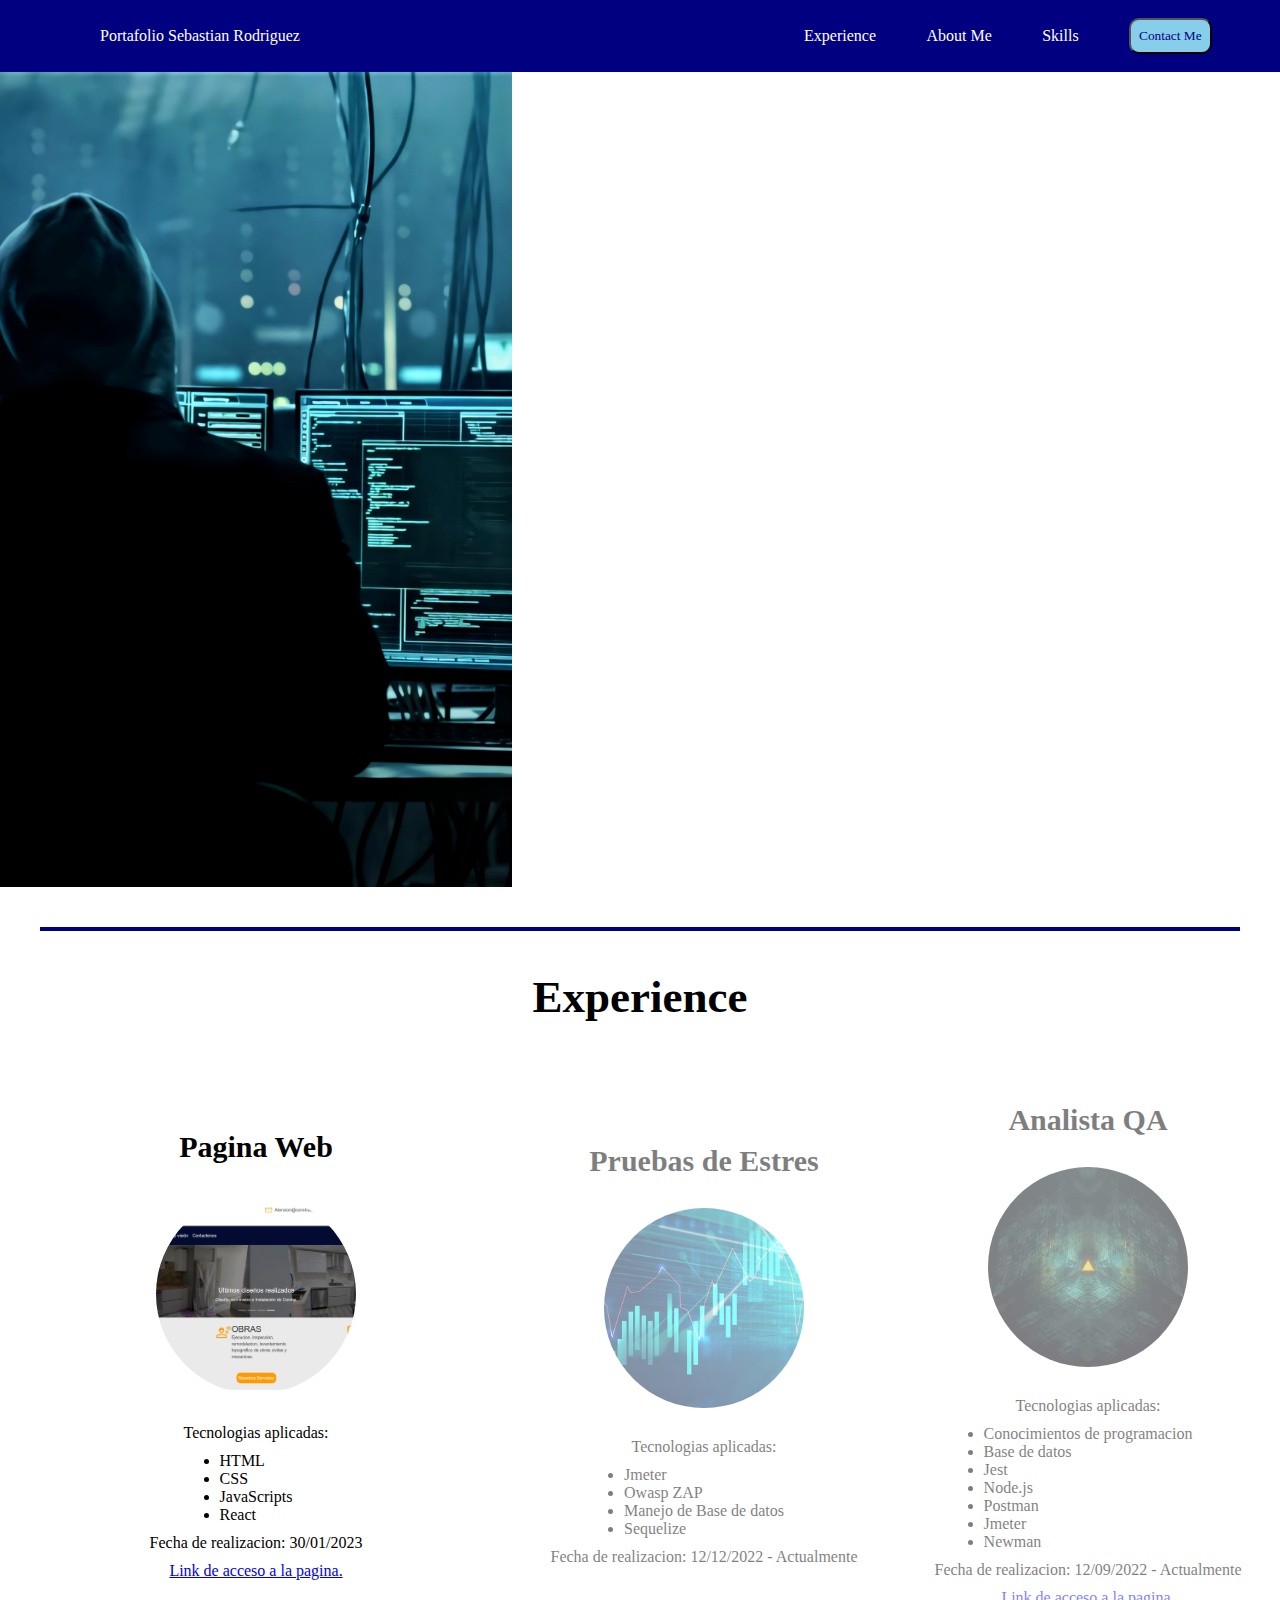
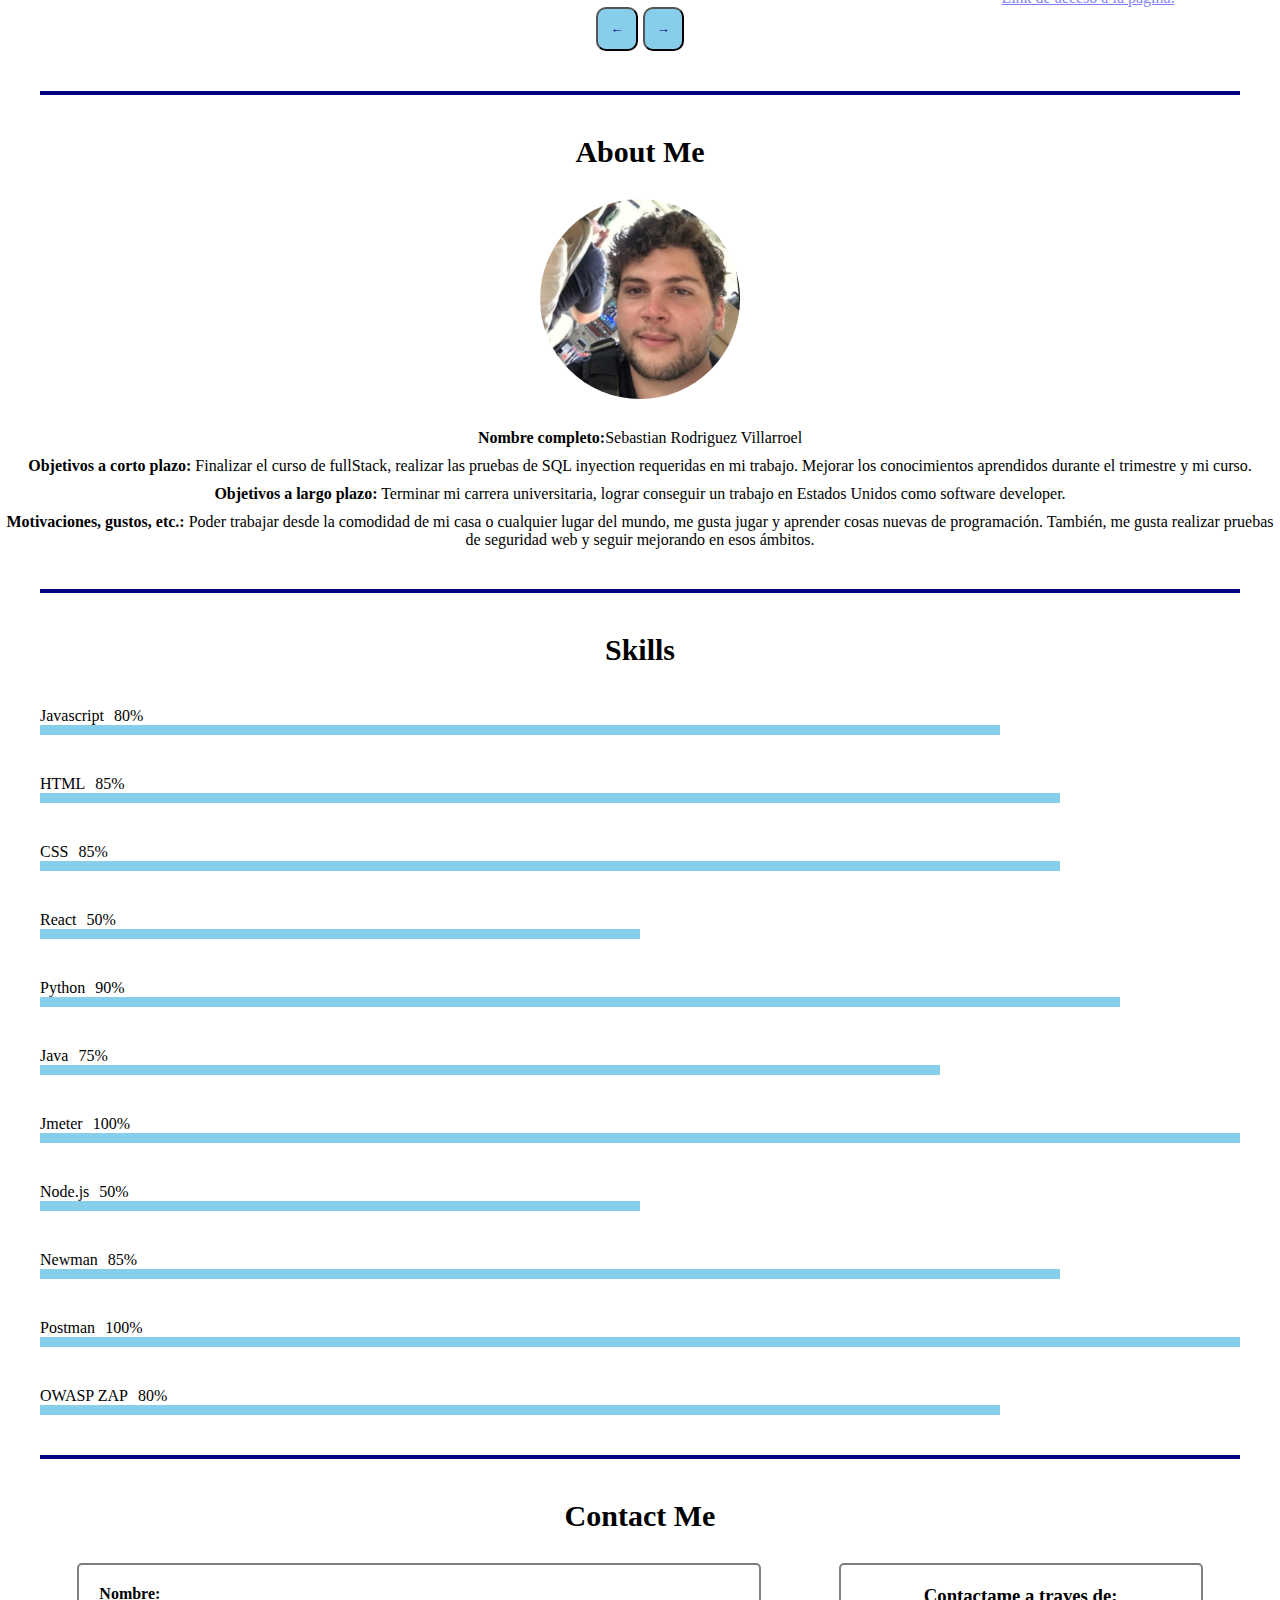
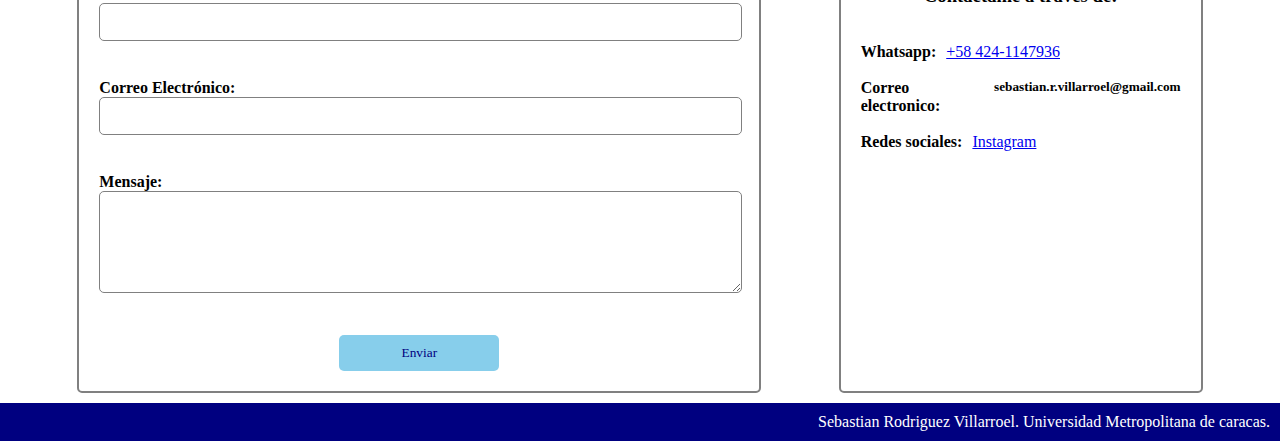
<file: index.html>
<!DOCTYPE html>
<html lang="en">
<head>
    <meta charset="UTF-8">
    <meta http-equiv="X-UA-Compatible" content="IE=edge">
    <meta name="viewport" content="width=device-width, initial-scale=1.0">
    <link href="./styles.css" rel="stylesheet">
    <title>Portafolio Sebastian Rodriguez</title>
</head>
<body>

    <!-- Navbar -->
    <nav>
        <ul>
            <li>Portafolio Sebastian Rodriguez</li>
            <li><a href="#experiencia">Experience</a></li>
            <li><a href="#about-me">About Me</a></li>
            <li><a href="#skills-container">Skills</a></li>
            <li> <button onclick="window.location.href='#contactMe';">Contact Me</button></li>
        </ul>
    </nav>

    <!-- Hero -->
    <div class="hero">
        <div class="slider">
            <div class="slide active">
                <img src="./imagenes/img1.png" alt="Image 1">
            </div>
            <div class="slide">
                <img src="./imagenes/img2.jpg"" alt="Image 2">
            </div>
            <div class="slide">
                <img src="./imagenes/img3.png" alt="Image 3">
            </div>
        </div>
    </div>

    <!-- Experiencia -->
    <hr>
    <div id="experiencia" class="text_center"><h2>Experience</h2></div>
    <div class="container">

        <div class="box active" id="box1">
            <h2 class="text_center">Pagina Web</h2>
            <img class="imgBorde" src="./imagenes/proyecto1.PNG">
            <p>Tecnologias aplicadas:</p>
            <div class="mt-1">
                <ul>
                    <li>HTML</li>
                    <li>CSS</li>
                    <li>JavaScripts</li>
                    <li>React</li>
                </ul>
            </div>
            <p>Fecha de realizacion: 30/01/2023</p>
            <a class="mt-1" href="https://constructorados14.com/">Link de acceso a la pagina.</a>
        </div>

        <div class="box" id="box2">
            <h2 class="text_center">Pruebas de Estres</h2>
            <img class="imgBorde" src="./imagenes/stressTesting.jpg">
            <p>Tecnologias aplicadas:</p>
            <div class="mt-1">
                <ul>
                    <li>Jmeter</li>
                    <li>Owasp ZAP</li>
                    <li>Manejo de Base de datos</li>
                    <li>Sequelize</li>
                </ul>
            </div>
            <p>Fecha de realizacion: 12/12/2022 - Actualmente</p>
        </div>

        <div class="box" id="box3">
            <h2 class="text_center">Analista QA</h2>
            <img class="imgBorde" src="./imagenes/img2.jpg">
            <p>Tecnologias aplicadas:</p>
            <div class="mt-1">
                <ul>
                    <li>Conocimientos de programacion</li>
                    <li>Base de datos</li>
                    <li>Jest</li>
                    <li>Node.js</li>
                    <li>Postman</li>
                    <li>Jmeter</li>
                    <li>Newman</li>
                </ul>
            </div>
            <p>Fecha de realizacion: 12/09/2022 - Actualmente</p>
            <a class="mt-1" href="https://www.pagochinchin.com/">Link de acceso a la pagina.</a>
        </div>
    </div>
    <div class="containerBoton">
        <button class="arrow left">&larr;</button>
        <button class="arrow right">&rarr;</button>
    </div>

    <!-- About me -->
    <hr>
    <div id="about-me">
        <h2 class="text_center">About Me</h2>
        <div class="about-me-info">
            <img class="imgBorde" src="./imagenes/Profile Picture.jfif" alt="Your name">
            <p><strong>Nombre completo:</strong>Sebastian Rodriguez Villarroel</p>
            <p><strong>Objetivos a corto plazo:</strong> Finalizar el curso de fullStack, realizar las pruebas de SQL inyection requeridas en mi trabajo. Mejorar los conocimientos aprendidos durante el trimestre y mi curso.</p>
            <p><strong>Objetivos a largo plazo:</strong> Terminar mi carrera universitaria, lograr conseguir un trabajo en Estados Unidos como software developer.</p>
            <p><strong>Motivaciones, gustos, etc.:</strong> Poder trabajar desde la comodidad de mi casa o cualquier lugar del mundo, me gusta jugar y aprender cosas nuevas de programación. También, me gusta realizar pruebas de seguridad web y seguir mejorando en esos ámbitos.</p>
        </div>
    </div>
    
    <!-- Skills -->
    <hr>
    <h2 class="text_center">Skills</h2>
    <div id="skills-container"></div>

    <!-- Contact me -->
    <hr>
    <h2 id="contactMe" class="text_center">Contact Me</h2>
    <div class="contenedorContactos">
        <form id="contact-form">
            <label for="name">Nombre:</label>
            <input type="text" id="name" name="name" required>
            <br><br>
            <label for="email">Correo Electrónico:</label>
            <input type="email" id="email" name="email" required>
            <br><br>
            <label for="message">Mensaje:</label>
            <textarea id="message" name="message" rows="5" required></textarea>
            <br><br>
            <div class="input_center"><input type="submit" value="Enviar"></div>
        </form>
        <div class="contactame">
            <h3>Contactame a traves de:</h3>
            <br><br>
            <div class="datos">
                <h4>Whatsapp:</h4>
                <a href="https://web.whatsapp.com/send?phone=584241147936" target="_blank">+58 424-1147936</a>
            </div>
            <br>
            <div class="datos">
                <h4>Correo electronico:</h4>
                <h5>sebastian.r.villarroel@gmail.com</h5>
            </div>
            <br>
            <div class="datos">
                <h4>Redes sociales:</h4>
                <a href="https://www.instagram.com/sebastian_r22/" target="_blank">Instagram</a>
            </div>
        </div>
    </div>
    <footer>Sebastian Rodriguez Villarroel. Universidad Metropolitana de caracas.</footer>
    <script src="./main.js"></script>
</body>
</html>
</file>
<file: styles.css>
:root{
    --main-blue: #87CEEB;
    --main-white: #FFFFFF;
    --main-background: #000080;
}

*{
    margin: 0;
    padding: 0;
    font-family: 'Times New Roman', Times, serif;
}

nav ul {
    list-style: none;
    display: flex;
    justify-content: space-between;
    align-items: center;
    background-color: var(--main-background);
    color: var(--main-white);
    padding: 18px;
    padding-left: 100px;
}

nav li {
    text-align: left;
    flex-grow: 0.3;
}

nav li:first-child {
    text-align: left;
    flex-grow: 3;
}

nav li a {
    text-decoration: none;
    color: var(--main-white);
}

button{
    padding: 8px;
    background-color: var(--main-blue);
    color: var(--main-background);
    border-radius: 10px;
}

.hero {
    height: 100%;
    width: 100%;
    overflow: hidden;
    position: relative;
}

.slider {
    width: 100%;
    height: 90.5vh;
    overflow: hidden;
}

.slide {
    width: 100%;
    height: 90.5vh;
    position: absolute;
    top: 0;
    left: 0;
    opacity: 0;
    transition: opacity 0.5s ease;
}

.slide img {
    width: 100%;
    height: 90.5vh;
    object-fit: cover;
}

.active {
    opacity: 1;
}

.text_center{
    margin-bottom: 30px;
    margin-top: 30px;
    text-align: center;
    font-size: 30px;
}

.mt-1{
    margin-top: 10px;
}


.container {
    display: flex;
    justify-content: space-between;
    align-items: center;
    height: auto;
    width: 100%;
    overflow: hidden;
    position: relative;
    margin-top: 50px;
}

.box {
    width: 30%;
    height: 100%;
    opacity: 0.5;
    transition: all 0.5s ease;
    display: flex;
    flex-direction: column;
    justify-content: center;
    align-items: center;
}

.active {
    width: 40%;
    opacity: 1;
}

.containerBoton {
    display: flex;
    justify-content: center;
    }

.left {
    background-color: var(--main-blue);
    padding: 12px;
    border-radius: 10px;
    margin-right: 2.5px;
}

.right {
    background-color: var(--main-blue);
    padding: 12px;
    border-radius: 10px;
    margin-left: 2.5px;
}

img {
    width: 100%;
    height: 60%;
    object-fit: cover;
}

p {
    margin-top: 10px;
    text-align: center;
}

hr {
    border: 2px solid var(--main-background);
    margin: 40px;
}

#about-me {
    text-align: center;
    }
    
    .about-me-info {
    display: flex;
    flex-direction: column;
    align-items: center;
    }
    
    .imgBorde {
    width: 200px;
    height: 200px;
    border-radius: 50%;
    margin-bottom: 20px;
    }



.skill {
    margin-bottom: 10px;
    margin: 40px;
}

.skill p {
    margin: 0;
    padding-right: 10px;
}

.skill-level {
    height: 10px;
    background-color: var(--main-blue);
}

.d-flex {
    display: flex;
}

.contenedorContactos{
    display: flex;
    justify-content: space-evenly;
}

#contact-form {
    width: 50%;
    padding: 20px;
    border: 2px solid gray;
    border-radius: 5px;
}

.contactame {
    width: 25%;
    padding: 20px;
    border: 2px solid gray;
    border-radius: 5px;
}

#contact-form label {
    font-weight: bold;
}

#contact-form input[type="text"], #contact-form input[type="email"], #contact-form textarea {
    width: 97%;
    padding: 10px;
    margin-bottom: 20px;
    border: 1px solid gray;
    border-radius: 5px;
}

#contact-form input[type="submit"] {
    width: 25%;
    padding: 10px;
    background-color: var(--main-blue);
    color: var(--main-background);
    border: none;
    border-radius: 5px;
    cursor: pointer;
}

.input_center {
    display: flex;
    justify-content: center;
}

/* .whatsapp {
    width: 25px;
    height: 25px;
    display: flex;
    justify-content: center;
    margin: 10px;
} */

/* Responsive */

@media only screen and (max-width: 600px) {
    nav ul {
        flex-direction: column;
        padding-left: 0;
    }
    
    nav li {
        text-align: center;
        flex-grow: 1;
    }
    
    .container {
        flex-direction: column;
    }
    
    .box {
        width: 80%;
    }
    
    #contact-form {
        width: 80%;
    }
}

footer {
    background-color: var(--main-background);
    color: var(--main-white);
    margin-top: 10px;
    text-align: end;
    padding: 10px;
}

h3 {
    text-align: center;
}

h4 {
    margin-right: 10px;
}

.datos {
    display: flex;
}
</file>
